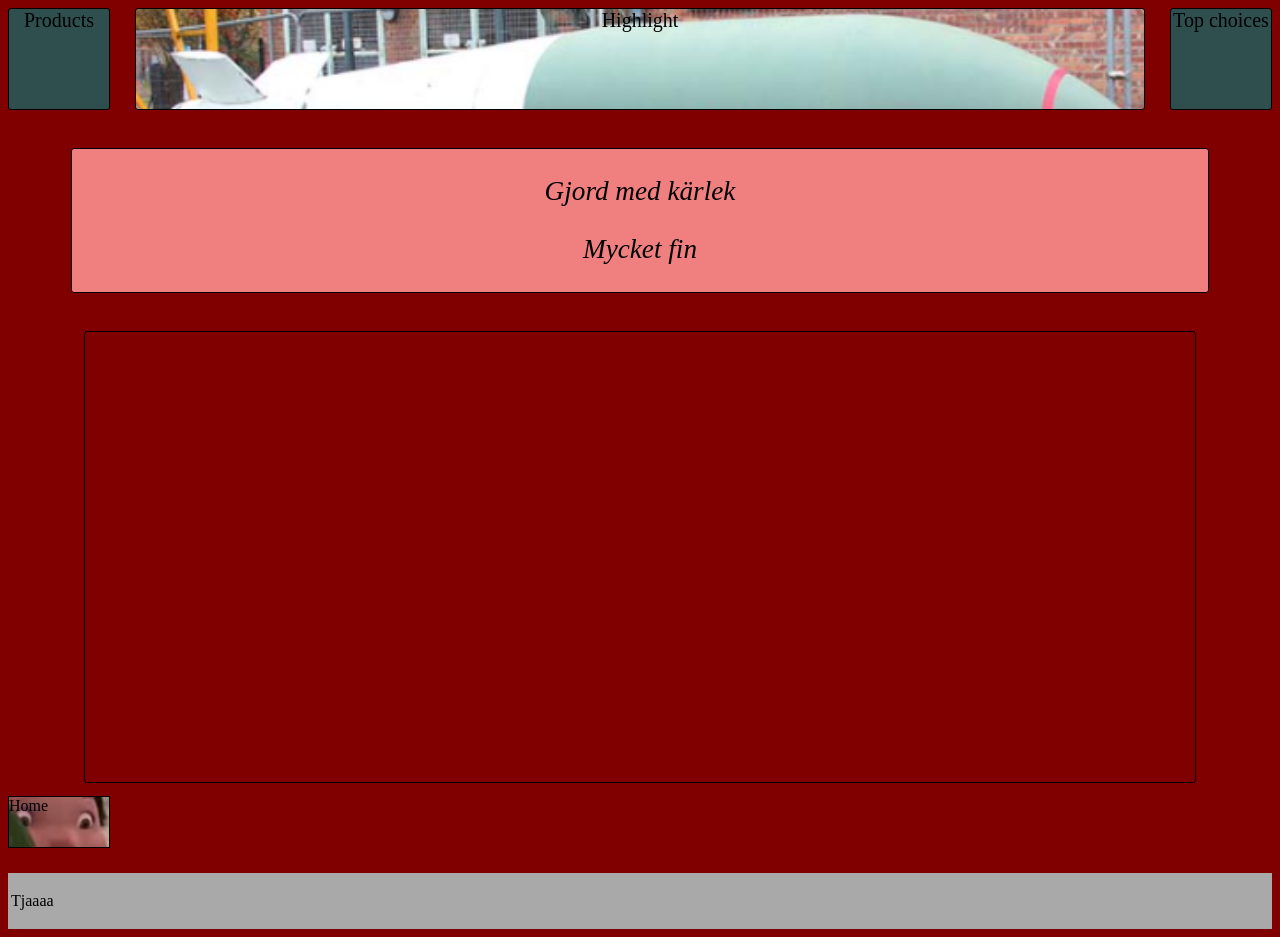
<file: Webbutveckling/Flexbox/Inlämningsuppgift/index.html>
<!DOCTYPE html>
<html lang="en">
<head>
    <link rel="stylesheet" href="style.css">
</head>
<body>
    <div class="container">
        <a href="products.html" class="product1">
        <div id="product1">Products</div></a>
        <a href="highlight.html" class="highlight">
        <div id="highlight">Highlight</div></a>
        <a href="top.html" class="top">
        <div id="top">Top choices</div></a>
    </div>
    <div class="content">
        <p>
            Gjord med kärlek 
        </p>
        <p>
            Mycket fin
        </p>
    </div>
    <div class="content2">
    </div>
    <title>Explosiva ämnen</title>
    <div class="home">
    <a href="index.html" class="main">
    <div id="main">Home</div></a>
    </div>
    <footer> <p>Tjaaaa</p> </footer>
</body>
</html>
</file>
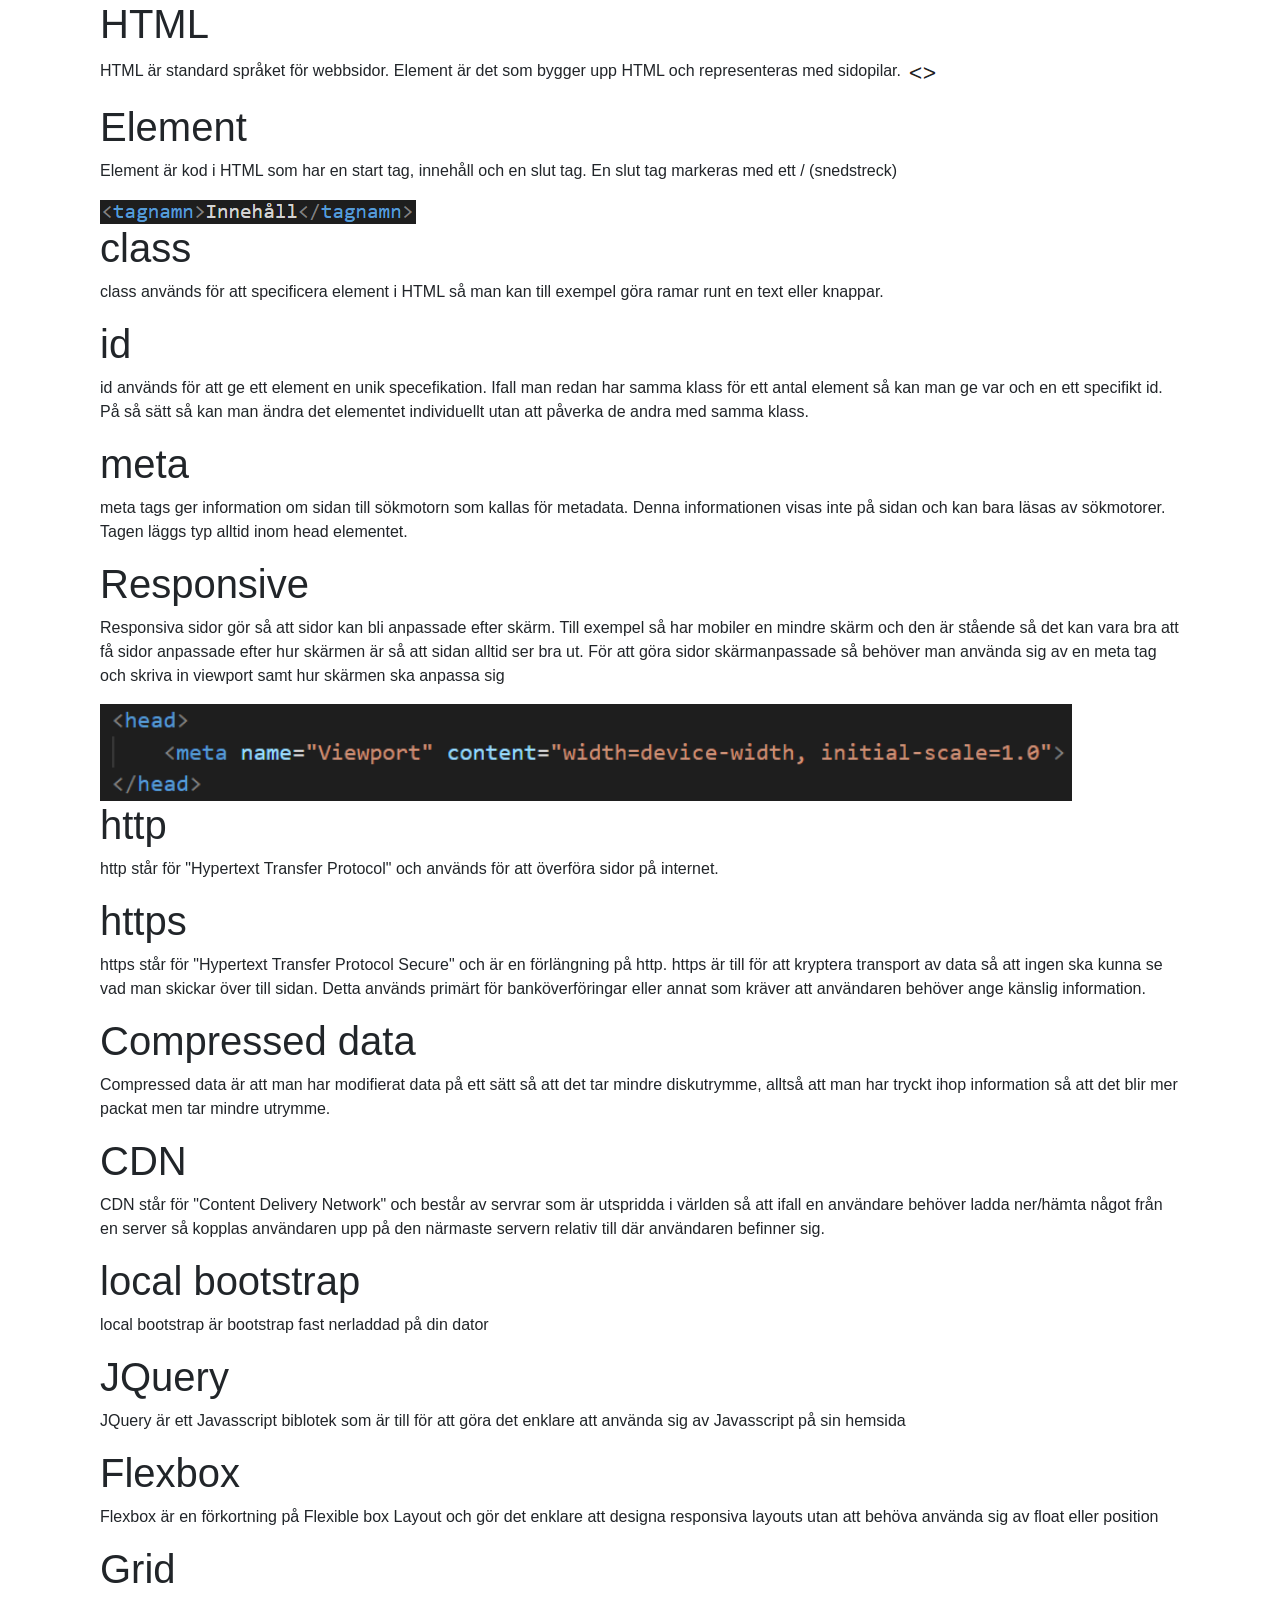
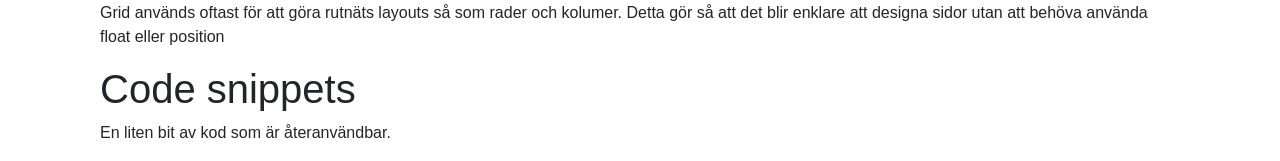
<file: Webbutveckling/Flexbox/Uppgift 1/index.html>
<!DOCTYPE html>

<html lang="en"> 
    <link rel="stylesheet" href="bootstrap.css"> <!-- bootstrap-->
    <link rel="stylesheet" href="style.css">


<head>
    <meta name="Viewport" content="width=device-width, initial-scale=1.0"> <!-- Gör så att sidan blir mobilanpassad -->
</head>
<body>
    <div class="container"> <!-- Allt är inom denna kontainern så att texten inte sitter fast på sidorna och har lite mellanrum-->
        <div class="col-sm"> <!-- Kolumn klass i bootstrap -->
            <h1>HTML</h1>
            <p>
                HTML är standard språket för webbsidor. Element är det som bygger upp HTML och representeras med sidopilar. <img src="Sidopilar.png">
            </p>
        </div>
        <div class="container">
            <h1>Element</h1>
            <p>Element är kod i HTML som har en start tag, innehåll och en slut tag. En slut tag markeras med ett / (snedstreck)</p>
            <img src="tag.png">
        </div>
        <div class="container">
            <h1>class</h1>
            <p>
                class används för att specificera element i HTML så man kan till exempel göra ramar runt en text eller knappar.
            </p>
        </div>
        <div class="container">
            <h1>id</h1>
            <p>
                id används för att ge ett element en unik specefikation. Ifall man redan har samma klass för ett antal element så kan man ge var och en ett specifikt id. På så sätt så kan man ändra det elementet individuellt utan att påverka de andra med samma klass.
            </p>
        </div>
        <div class="container">
            <h1>meta</h1>
            <p>
                meta tags ger information om sidan till sökmotorn som kallas för metadata. Denna informationen visas inte på sidan och kan bara läsas av sökmotorer. Tagen läggs typ alltid inom head elementet.
            </p>
        </div>
        <div class="container">
            <h1>Responsive</h1>
            <p>
                Responsiva sidor gör så att sidor kan bli anpassade efter skärm. Till exempel så har mobiler en mindre skärm och den är stående så det kan vara bra att få sidor anpassade efter hur skärmen är så att sidan alltid ser bra ut. För att göra sidor skärmanpassade så behöver man använda sig av en meta tag och skriva in viewport samt hur skärmen ska anpassa sig
            </p>
            <img src="Viewport.png" height="90%" width="90%">
        </div>
        <div class="container">
            <h1>http</h1>
            <p>
                http står för "Hypertext Transfer Protocol" och används för att överföra sidor på internet.
            </p>
        </div>
        <div class="container">
            <h1>https</h1>
            <p>
                https står för "Hypertext Transfer Protocol Secure" och är en förlängning på http. https är till för att kryptera transport av data så att ingen ska kunna se vad man skickar över till sidan. Detta används primärt för banköverföringar eller annat som kräver att användaren behöver ange känslig information.
            </p>
        </div>
        <div class="container">
            <h1>Compressed data</h1>
            <p>
                Compressed data är att man har modifierat data på ett sätt så att det tar mindre diskutrymme, alltså att man har tryckt ihop information så att det blir mer packat men tar mindre utrymme.
            </p>
        </div>
        <div class="container">
            <h1>CDN</h1>
            <p>
                CDN står för "Content Delivery Network" och består av servrar som är utspridda i världen så att ifall en användare behöver ladda ner/hämta något från en server så kopplas användaren upp på den närmaste servern relativ till där användaren befinner sig.
            </p>
        </div>
        <div class="container"> 
            <h1>local bootstrap</h1>
            <p>
                local bootstrap är bootstrap fast nerladdad på din dator 
            </p>
        </div>
        <div class="container">
            <h1>JQuery</h1>
            <p>JQuery är ett Javasscript biblotek som är till för att göra det enklare att använda sig av Javasscript på sin hemsida</p>
        </div>
        <div class="container">
            <h1>Flexbox</h1>
            <p>
                Flexbox är en förkortning på Flexible box Layout och gör det enklare att designa responsiva layouts utan att behöva använda sig av float eller position
            </p>
        </div>
        <div class="container">
            <h1>Grid</h1>
            <p>
                Grid används oftast för att göra rutnäts layouts så som rader och kolumer. Detta gör så att det blir enklare att designa sidor utan att behöva använda float eller position
            </p>
        </div>
        <div class="container">
            <h1>Code snippets</h1>
            <p>
                En liten bit av kod som är återanvändbar.
            </p>
        </div>
    </div>
</body>
</html>
</file>
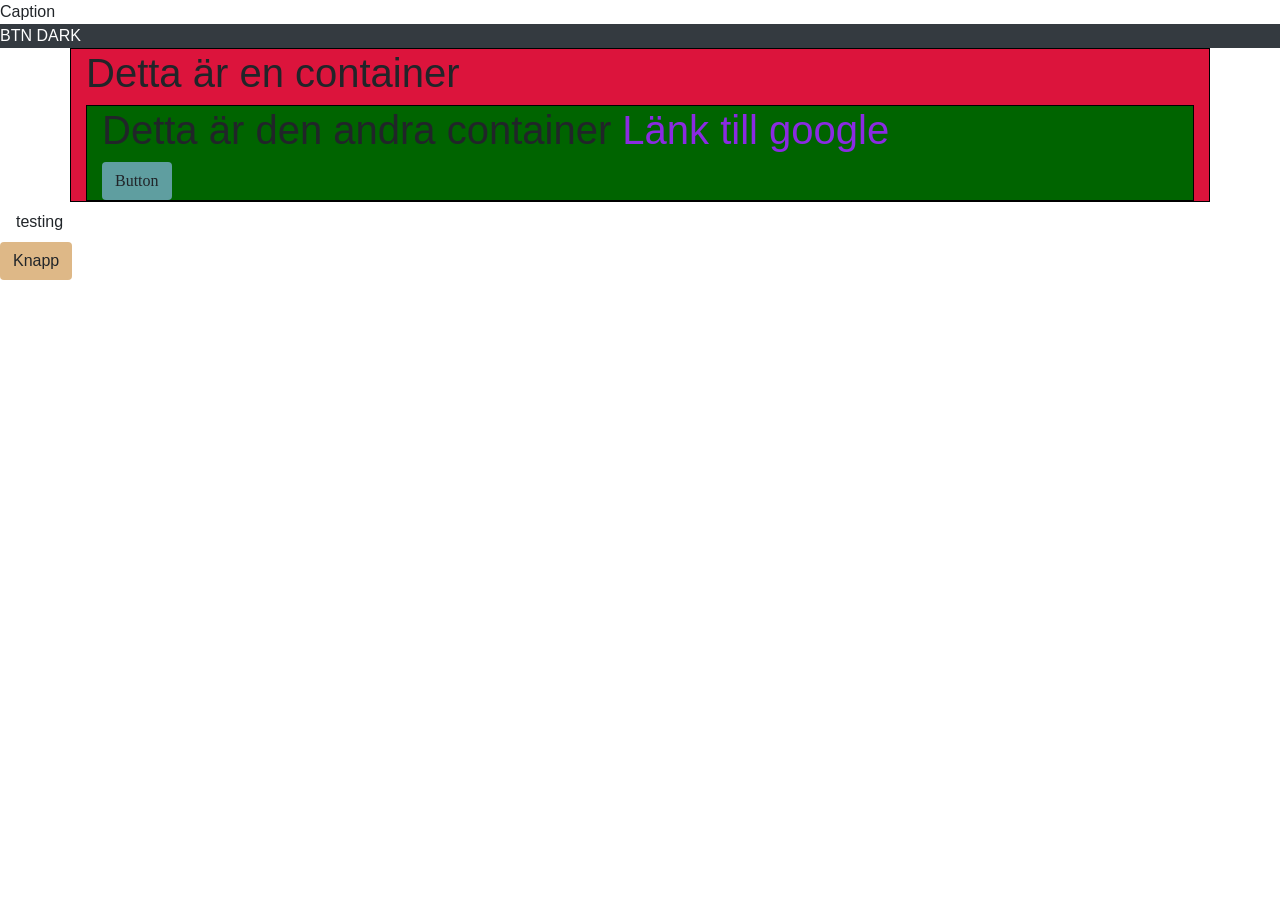
<file: Webbutveckling/Övningsuppgifter/Bootstrap/Index.html>
<!DOCTYPE html>
<html lang="en">
<head>
    <link rel="stylesheet" href="bootstrap.css">
    <link rel="stylesheet" href="style.css">
    <meta charset="UTF-8">
    <meta name="viewport" content="width=device-width, inital-scale=1.0">
    <title>Document</title>
</head>
<body>
    <div class="caption">Caption</div>
    <div class="btn-dark">BTN DARK</div>
    <div class="container" style="background-color: crimson;">
        <h1>Detta är en container</h1>
        <div class="container" style="background-color: darkgreen;">
            <h1>Detta är den andra container <a href="https://google.com">Länk till google</a></h1>
            <button class="btn button-göran"> Button </button>
        </div>
    </div>
    <nav class="navbar">testing</nav>
    <button class="btn button-oliver">Knapp</button>

</body>
</html>
</file>
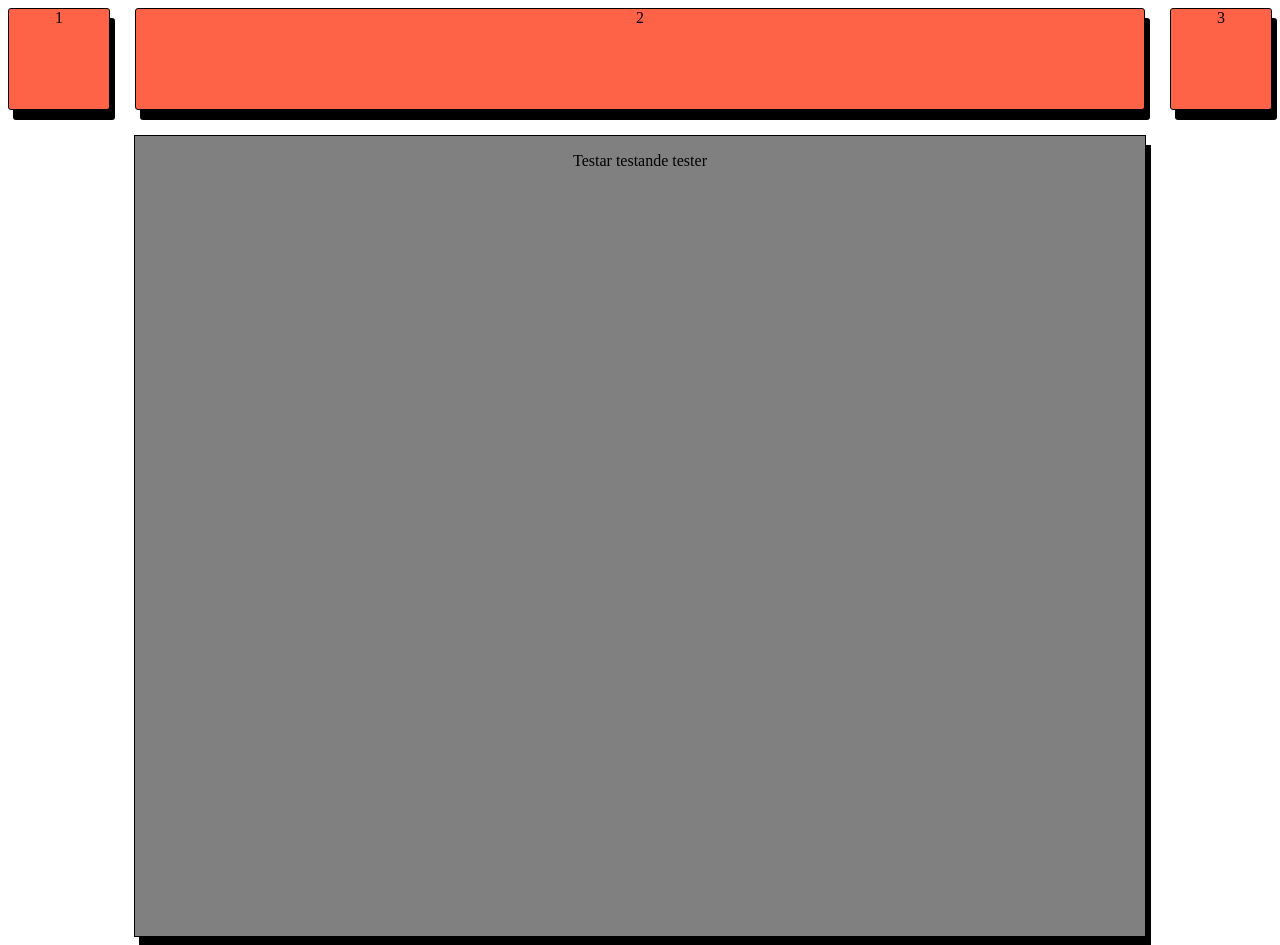
<file: Flexbox/stretch.html>
<!DOCTYPE html>
<html lang="en">
<head>
    <link rel="stylesheet" href="style.css">
</head>
<body>
    <div class="container"> <!-- Parent-->
        <div class="item"> 1 </div> <!-- Child-->
        <div class="item-center"> 2 </div> <!-- Child-->
        <div class="item"> 3 </div> <!-- Child-->
    </div>

    <div class="content">
        <p>
        Testar testande tester
        </p>
    </div>

</body>


</html>
</file>
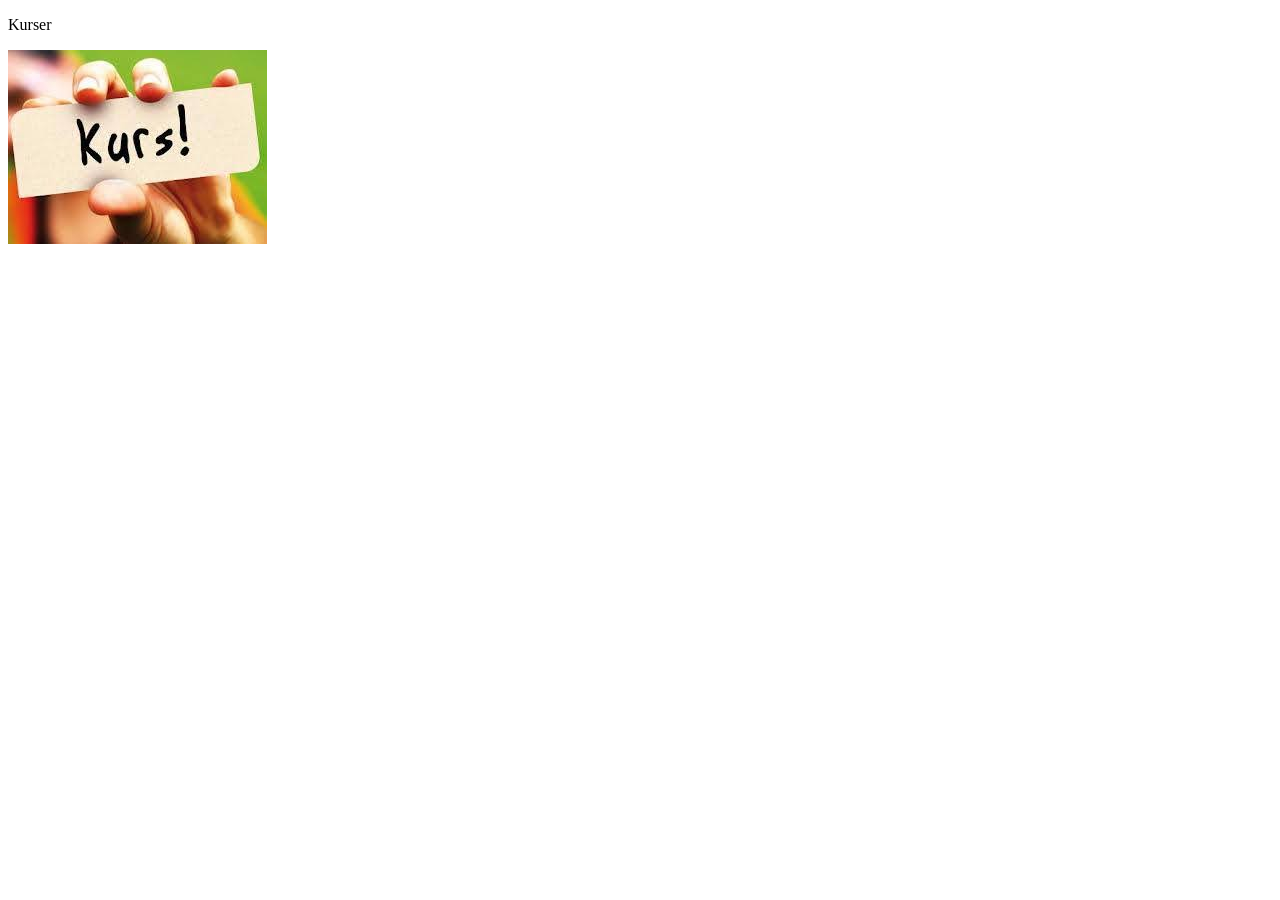
<file: Webbutveckling/courses.html>
<!DOCTYPE html>
<html lang=en>
    <head>
        <title> Tja </title>
    </head>

<body>
    <p>
    Kurser
    </p>

    <img id="kurs" src="[data-uri]">

</body>
</html>
</file>
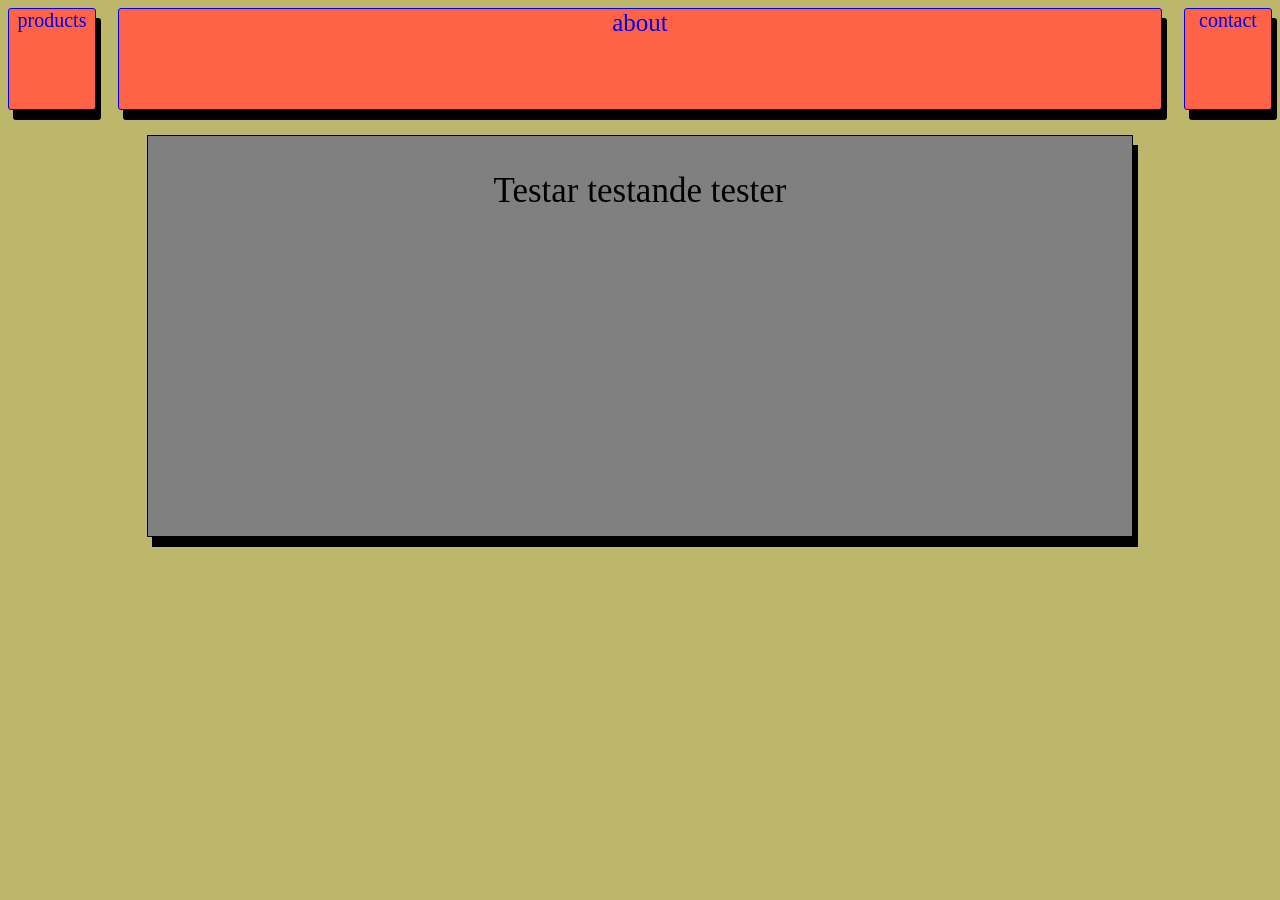
<file: Webbutveckling/Flexbox/stretch.html>
<!DOCTYPE html>
<html lang="en">
<head>
    <link rel="stylesheet" href="style.css">
</head>
<body>
    <div class="container"> <!-- Parent-->
        <a href="#products" class="item1">
        <div class="item"> products </div></a> <!-- Child-->
        <a href="#about" class="item-center">
        <div class="center"> about </div></a> <!-- Child-->
        <a href="#contact" class="item2">
        <div class="item"> contact </div></a> <!-- Child-->
    </div>
    <div class="content">
        <p>
        Testar testande tester
        </p>
    </div>

</body>


</html>
</file>
<file: Webbutveckling/Flexbox/Inlämningsuppgift/style.css>
body {
    background-color: maroon;
    background-image: url(https://thumbs.gfycat.com/FinishedGreenBarracuda-size_restricted.gif);
    background-repeat: no-repeat;
    background-position-x: center;
    background-size: 1800px;
    justify-content: center;
    background-size: cover;
}

.container {
    display: flex;
    background-size: cover;
}

.product1 {
    height: 100px;
    width: 100px;
    border-radius: 3px;
    background-color: darkslategray;
    border: 1px solid black;
    text-align: center;
    font-family: Verdana;
    color: cornsilk;
    background-image: url(https://media4.giphy.com/media/3oKIPwoeGErMmaI43S/200.gif);
    background-repeat: no-repeat;
    background-position: center;
    font-size: 20px;
    background-size: cover;
}

.highlight {
    flex-grow: 1;
    border-radius: 3px;
    background-color: darkslategray;
    border: 1px solid black;
    text-align: center;
    margin-left: 2%;
    margin-right: 2%;
    height: 100px;
    font-family: Verdana;
    color: cornsilk;
    background-repeat: no-repeat;
    background-image: url(missil.png);
    background-position-x: center;
    justify-content: center;
    background-size: 1050px 100px;
    font-size: 20px;
    background-size: cover;
}

.top {
    height: 100px;
    width: 100px;
    border-radius: 3px;
    background-color: darkslategray;
    border: 1px solid black;
    text-align: center;
    font-family: Verdana;
    color: cornsilk;
    background-image: url(https://media4.giphy.com/media/hvGKQL8lasDvIlWRBC/giphy.gif);
    background-position: center;
    background-repeat: no-repeat;
    font-size: 20px;
    background-size: cover;
}

.content {
    border-radius: 3px;
    border: 1px solid black;
    background-color: lightcoral;
    text-align: center;
    margin-top: 3%;
    margin-left: 5%;
    margin-right: 5%;
    margin-bottom: 1%;
    flex-grow: 1%;
    font-size: 170%;
    font-style: italic;
    background-size: cover;
}

.content2 {
    border-radius: 3px;
    border: 1px solid black;
    background-image: url(https://images2.minutemediacdn.com/image/upload/c_crop,h_1192,w_2121,x_0,y_111/f_auto,q_auto,w_1100/v1554932305/shape/mentalfloss/19470-istock-460140985.jpg);
    flex-grow: 1%;
    margin-top: 3%;
    margin-left: 6%;
    margin-right: 6%;
    margin-bottom: 1%;
    background-position: center;
    height: 450px;
    background-repeat: no-repeat;
    background-size: cover;
}

.main {
    height: 50px;
    width: 100px;
    border: 1px solid black;
    margin-bottom: 2%;
    background-image: url(Skärmbild\ 2020-11-19\ 171449.png);
    background-repeat: no-repeat;
    flex-grow: 1%;
    background-position: center;
    text-align: center;
    color: cornsilk;
    background-color: crimson;
    display: flex;
    background-size: cover;
}

.product1 + .top {
    margin-left: 2%;
}

a:link {
    text-decoration: none;
    color: black;
}

a:visited {
    text-decoration: none;
    color: black;
}

a:active {
    text-decoration: none;
}

a:hover {
    color: wheat;
}

.highlight:hover {
    background-image: url([data-uri]);
}

footer {
    background-color: darkgray;
    display: block;
    padding: 3px;
    color:black;
}
</file>
<file: Webbutveckling/Flexbox/Uppgift 1/style.css>
.body {
    background-color: gray;
}
</file>
<file: Webbutveckling/Övningsuppgifter/Bootstrap/style.css>
.container {
    border: 1px solid black;
}

a {
    color: blueviolet;
}

.button-oliver {
    background-color: burlywood;
    font-family: sans-serif;
}

.button-göran {
    background-color: cadetblue;
    font-family: cursive;
}
</file>
<file: Flexbox/style.css>
.container{
    display: flex;
}

.item{
    height: 100px;
    width: 100px;

    border-radius: 3px;
    background-color: tomato;
    border: 1px solid ;
    text-align: center ;
    box-shadow: 5px 10px black;
}

.item-center{
    flex-grow: 1;
    border-radius: 3px;
    background-color: tomato;
    border: 1px solid ;
    text-align: center;
    margin-left: 2%;
    margin-right: 2%;
    box-shadow: 5px 10px black;
}

.item + .item {
    margin-left: 2%;
}

.content {
    background-color: gray;
    border: 1px solid;
    text-align: center;
    margin-top: 2%;
    margin-left: 10%;
    margin-right: 10%;
    height: 800px;
    box-shadow: 5px 10px black;
}
</file>
<file: Webbutveckling/Flexbox/style.css>
body {
    background-color: darkkhaki;
}

.container{
    display: flex;
    background-color: darkkhaki;
}

.container-2 {
    background-color: blueviolet;
}

.item1{
    height: 100px;
    width: 100px;
    font-size: 20px;
    border-radius: 3px;
    background-color: tomato;
    border: 1px solid;
    text-align: center;
    box-shadow: 5px 10px black;
    font-family: cursive;
}

.item2{
    height: 100px;
    width: 100px;
    font-size: 20px;
    border-radius: 3px;
    background-color: tomato;
    border: 1px solid;
    text-align: center;
    box-shadow: 5px 10px black;
    font-family: cursive;
}

.center{
    flex-grow: 1;
    font-size: 25px;
    border-radius: 3px;
    background-color: tomato;
    border: 1px solid;
    text-align: center;
    margin-left: 2%;
    margin-right: 2%;
    box-shadow: 5px 10px black;
    height: 100px;
    font-family: cursive;
}

.item + .item {
    margin-left: 2%;
}

.content {
    background-color: gray;
    border: 1px solid;
    text-align: center;
    margin-top: 2%;
    margin-left: 11%;
    margin-right: 11%;
    height: 400px;
    box-shadow: 5px 10px black;
    font-size: 35px;
}

/* Element */

a {
    width: 100%;
    height: 100%;
}

a:link {
    text-decoration: none;
}

a:active {
    text-decoration: underline;
}

.item1 :hover {
    background-image: url(https://media1.giphy.com/media/MBNgMB6miNesE/100.webp?cid=ecf05e474ceanj9yflfyjv0li22rkh911c7jr65rqndi0v2u&rid=100.webp);
    background-position-y: center;
    background-position-x: center;
}

.item2 :hover {
    background-image: url(https://media1.giphy.com/media/MBNgMB6miNesE/100.webp?cid=ecf05e474ceanj9yflfyjv0li22rkh911c7jr65rqndi0v2u&rid=100.webp);
    background-position-y: center;
    background-position-x: center;
}
</file>
